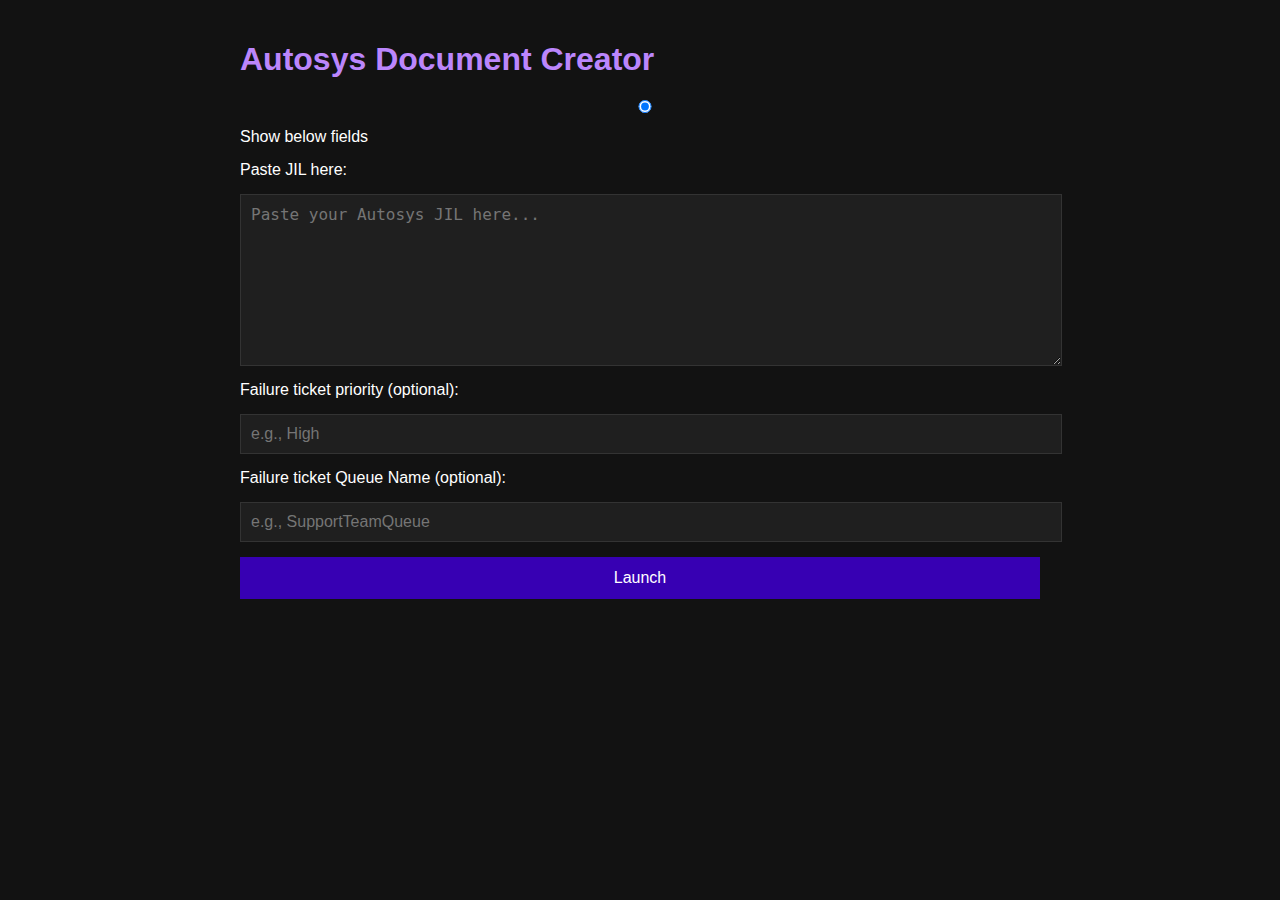
<file: index.html>
<!DOCTYPE html>
<html>
<head>
    <title>Autosys Document Creator</title>
    <link rel="stylesheet" href="css/styles.css">
</head>
<body>
    <div class="container">
        <h1>Autosys Document Creator</h1>
        <label><input type="radio" name="inputMode" checked> Show below fields</label>
        <label for="jilInput">Paste JIL here:</label>
        <textarea id="jilInput" placeholder="Paste your Autosys JIL here..."></textarea>
        <label for="priorityInput">Failure ticket priority (optional):</label>
        <input type="text" id="priorityInput" placeholder="e.g., High">
        <label for="queueInput">Failure ticket Queue Name (optional):</label>
        <input type="text" id="queueInput" placeholder="e.g., SupportTeamQueue">
        <button onclick="launch()">Launch</button>
    </div>
    <script src="js/page1.js"></script>
</body>
</html>
</file>
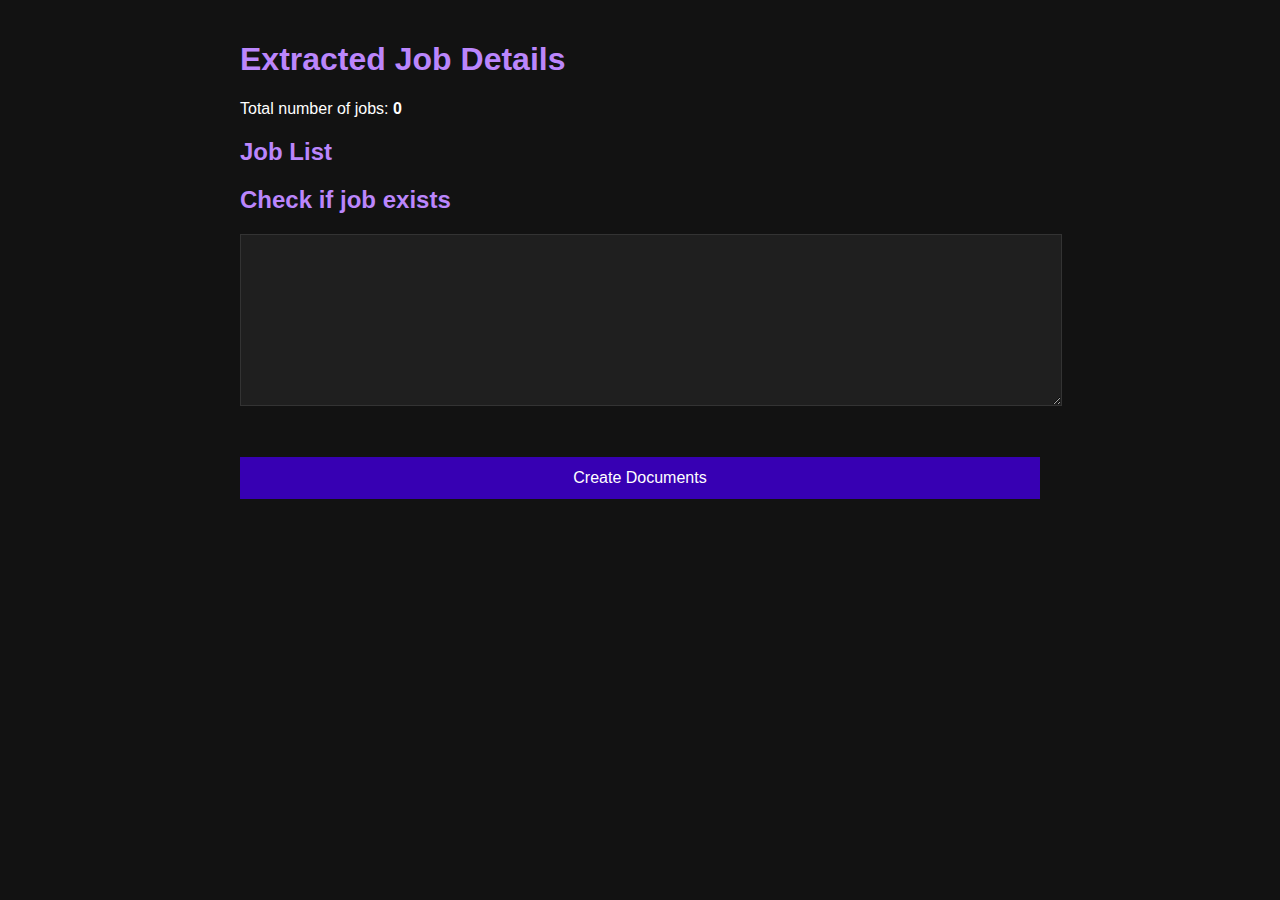
<file: page2.html>
<!DOCTYPE html>
<html>
<head>
    <title>Job List</title>
    <link rel="stylesheet" href="css/styles.css">
</head>
<body>
    <div class="container">
        <h1>Extracted Job Details</h1>
        <div id="summary"></div>
        <h2>Job List</h2>
        <div id="jobList" style="word-break: break-all;"></div>
        <h2>Check if job exists</h2>
        <textarea id="jrField" readonly></textarea>
        <div class="copied-msg" id="copiedMsg" style="color:lightgreen;display:none;">Copied</div>
        <br><br>
        <button onclick="window.location.href='page3.html'">Create Documents</button>
    </div>
    <script src="js/page2.js"></script>
</body>
</html>
</file>
<file: css/styles.css>
body {
    font-family: 'Segoe UI', sans-serif;
    background-color: #121212;
    color: #ffffff;
    margin: 0;
    padding: 20px;
}
.container {
    max-width: 800px;
    margin: auto;
}
h1, h2, h3 {
    color: #BB86FC;
}
label, textarea, input, button {
    display: block;
    width: 100%;
    margin-bottom: 15px;
    font-size: 1rem;
}
textarea, input {
    background-color: #1f1f1f;
    color: #fff;
    border: 1px solid #333;
    padding: 10px;
}
textarea {
    min-height: 150px;
    resize: vertical;
}
button {
    background-color: #3700B3;
    color: #fff;
    border: none;
    padding: 12px;
    cursor: pointer;
}
button:hover {
    background-color: #6200EE;
}
pre {
    background: #1f1f1f;
    padding: 10px;
    border: 1px solid #444;
    overflow-x: auto;
}
</file>
